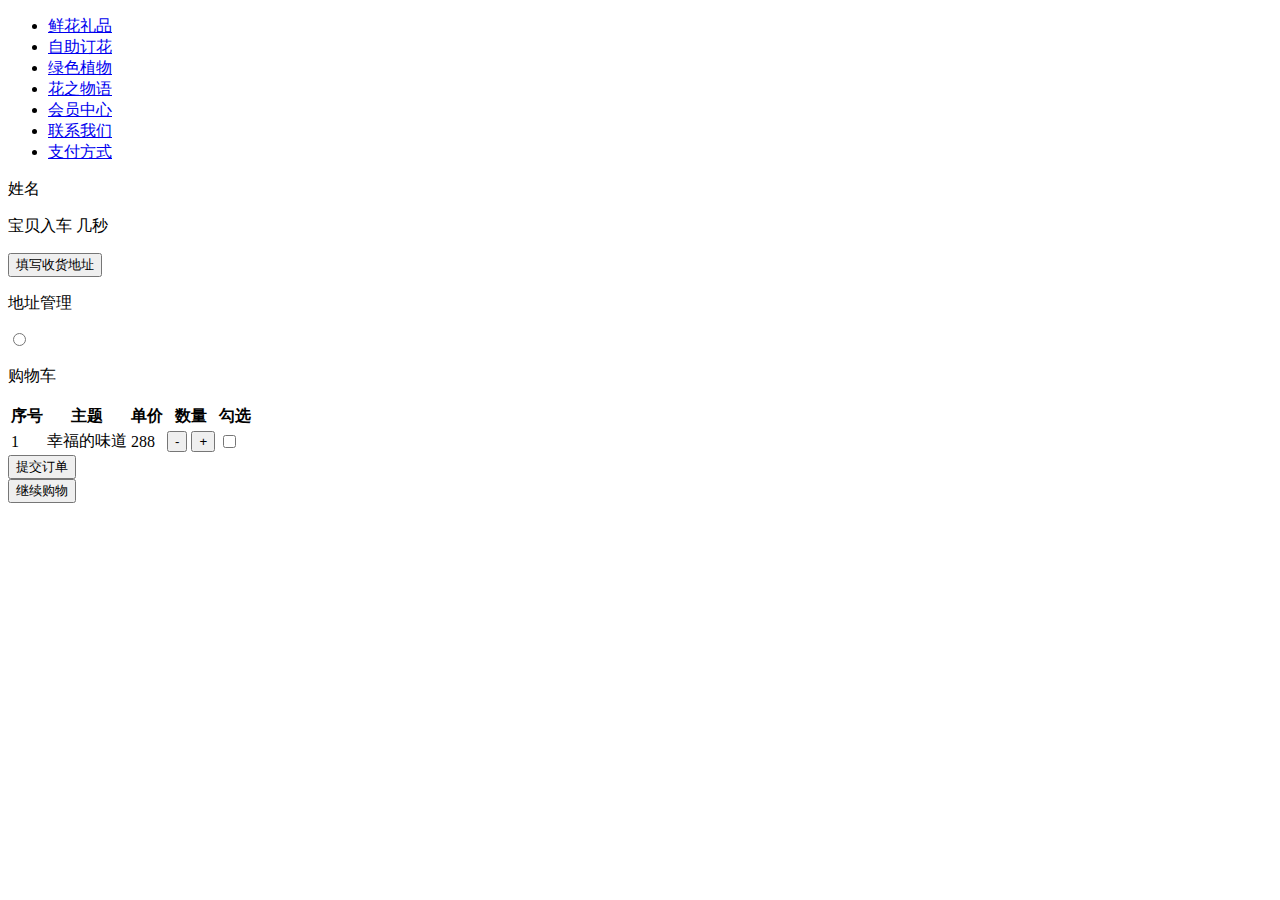
<file: src/main/resources/templates/cart.html>
<!doctype html>
<html xmlns:th="http://www.thymeleaf.org">
<head>
    <meta charset="utf-8">
    <title>我的购物车</title>
    <link rel="stylesheet" th:href="@{~/css/cart.css}">
    <script th:src="@{~/js/jquery.min.js}"></script>
    <script>
        var c = 0;
        var t;

        function timedCount() {
            $("#time").html(c);
            c = c + 1;
            t = setTimeout("timedCount()", 1000);
        }

        function start() {
            var Rdiv = document.getElementById("right");
            var Cdiv = document.getElementById("left");
            var Adiv = document.getElementById("address");
            if (Cdiv.offsetHeight < Rdiv.offsetHeight) {
                Cdiv.style.height = Rdiv.offsetHeight + "px";
                Adiv.style.height = Rdiv.offsetHeight + "px";
            } else {
                Rdiv.style.height = Cdiv.offsetHeight + "px";
                Adiv.style.height = Cdiv.offsetHeight + "px";
            }

            timedCount();
        }
    </script>
    <script>
        function add(index) {
            var a = document.getElementsByClassName("count");
            document.getElementsByClassName("sub")[index].disabled = false;
            var username = $(".name").html();
            var number = $(".itemNumber")[index].innerHTML;
            var flag = 1;
            var data = {
                username: username,
                itemNumber: number,
                count: flag
            };
            $.ajax({
                type: "post",
                url: "/cart/addorsub",
                contentType: "application/json;charset=utf-8",
                data: JSON.stringify(data),
                dataType: "json",
                success: function (data) {
                    if (data != null) {
                        a[index].innerHTML = data.count;
                    }
                },
                error: function () {
                    alert("服务器异常");
                }
            });
        }

        function sub(index) {
            var a = document.getElementsByClassName("count");
            if (a[index].innerHTML == 1) {
                document.getElementsByClassName("sub")[index].disabled = true;
                return;
            } else {
                document.getElementsByClassName("sub")[index].disabled = false;
            }
            var username = $(".name").html();
            var number = $(".itemNumber")[index].innerHTML;
            var flag = 0;
            var data = {
                username: username,
                itemNumber: number,
                count: flag
            };
            $.ajax({
                type: "post",
                url: "/cart/addorsub",
                contentType: "application/json;charset=utf-8",
                data: JSON.stringify(data),
                dataType: "json",
                success: function (data) {
                    if (data != null) {
                        a[index].innerHTML = data.count;
                    }
                },
                error: function () {
                    alert("服务器异常");
                }
            });
        }

        $(document).ready(function () {
            $("#btn3").click(function () {
                $("#left").css("display", "none");
                $("#address").css("display", "block");
            });

            $("#btn2").click(function () {
                window.location.href = "/index";
            })

            $("#btn4").click(function () {
                var name = $("#n").val();
                var telphone = $("#t").val();
                var address = $("#a").val();
                var username = $(".name").html();
                if (name == "" || telphone == "" || address == "") {
                    alert("输入信息不能为空");
                } else {
                    window.location.href = "/address/insert?username=" + username + "&name=" + name + "&telphone=" + telphone + "&address=" + address;
                }
            });

            $("#btn1").click(function () {
                //字符串形式获取复选框的值
                // var packageCodeList = $("input:checkbox[name='select']:checked").map(function(index,elem) {
                //    return $(elem).val();
                // }).get().join(',');
                //数组形式获取复选框的值
                var arr = [];
                var select1 = [];
                $('input[name="select"]:checked').each(function () {
                    arr.push($(this).val());//向数组中添加元素
                    select1.push($(".itemNumber")[$(this).val()].innerHTML);
                });
                var username = $(".name").html();
                var ad1 = $("input[type='radio']:checked").val();
                if (select1 == "") {
                    alert("请勾选商品");
                    return;
                }
                if (ad1 == undefined) {
                    alert("请选择地址");
                    return;
                }
                var address = ad1.split(",");

                var data = {
                    username: username,
                    select: select1,
                    address: address
                };
                $.ajax({
                    type: "post",
                    url: "/order/submit",
                    // contentType:"application/json;charset=utf-8",
                    data: data,
                    dataType: "json",
                    success: function (data) {
                        if (data == "1") {
                            alert("订单提交成功");
                            window.location.href = "/cart/mycart?username=" + username;
                            //window.location.reload();
                        } else {
                            alert("系统有误");
                        }
                    },
                    error: function () {
                        alert("服务器异常");
                    }
                })


            })
        })

    </script>
</head>
<body onload="start();">
<div id="box">
    <div id="top"></div>
    <div id="nav">
        <ul>
            <li><a href="#">鲜花礼品</a></li>
            <li><a href="#">自助订花</a></li>
            <li><a href="#">绿色植物</a></li>
            <li><a href="#">花之物语</a></li>
            <li><a href="#">会员中心</a></li>
            <li><a href="#">联系我们</a></li>
            <li class="pay-type"><a href="#">支付方式</a></li>
        </ul>
    </div>
    <div id="left">
        <div th:if="${session.user!=null}">
            <p class="name" th:text="${session.user.name}">姓名</p>
        </div>
        <p>宝贝入车 <span id="time">几</span>秒</p>
        <input type="button" id="btn3" value="填写收货地址"/>
        <p>地址管理</p>
        <div id="addresslist" th:each="address,stat:${list}">
            <span style="margin-right: 10px;"><input type="radio" name="radio"
                                                     th:value="${address.name}+','+${address.telphone}+','+${address.address}"></span>
            <span th:text="${stat.count}"></span>
            <span style="text-align: left; margin: 0px;" id="nt"
                  th:text="${address.name}+','+${address.telphone}+','+${address.address}"></span>
        </div>
    </div>
    <div id="address" style="display: none; font-size: 12px;">
        <p class="n">姓&nbsp;&nbsp;&nbsp;&nbsp;&nbsp;&nbsp;名:<input type="text" class="text" id="n"/></p>
        <p>联系电话:<input type="text" class="text" id="t"/></p>
        <p>收货地址:<input type="text" class="text" id="a"/></p>
        <input type="button" value="完成" id="btn4"/>
    </div>

    <div id="right">
        <p class="cart">购物车</p>
        <table>
            <tr>
                <th>序号</th>
                <th>主题</th>
                <th>单价</th>
                <th>数量</th>
                <th>勾选</th>
            </tr>
            <tr th:each="cart,iterStat:${carts}" id="info" class="info">
                <td th:text="${iterStat.count}" class="aindex">1</td>
                <td th:text="${cart.getItemName()}">幸福的味道</td>
                <td th:text="${cart.getPrice()}+'元'">288</td>
                <td>
                    <div class="addorsubcount">
                        <button id="sub" class="sub" th:onclick="'javascript:sub('+${iterStat.index}+')' ">-</button>
                        <span class="count" th:text="${cart.getCount()}"></span>
                        <button id="add" class="add" th:onclick="'javascript:add('+${iterStat.index}+')' ">+</button>
                        <span th:text="${cart.getItemNumber()}" class="itemNumber" style="display: none;"></span>
                    </div>
                </td>
                <td><input type="checkbox" name="select" th:value="${iterStat.index}"></td>
            </tr>
        </table>
        <input type="button" id="btn1" value="提交订单"/><br/>
        <input type="button" id="btn2" value="继续购物"/>
    </div>
</div>
</body>
</html>
</file>
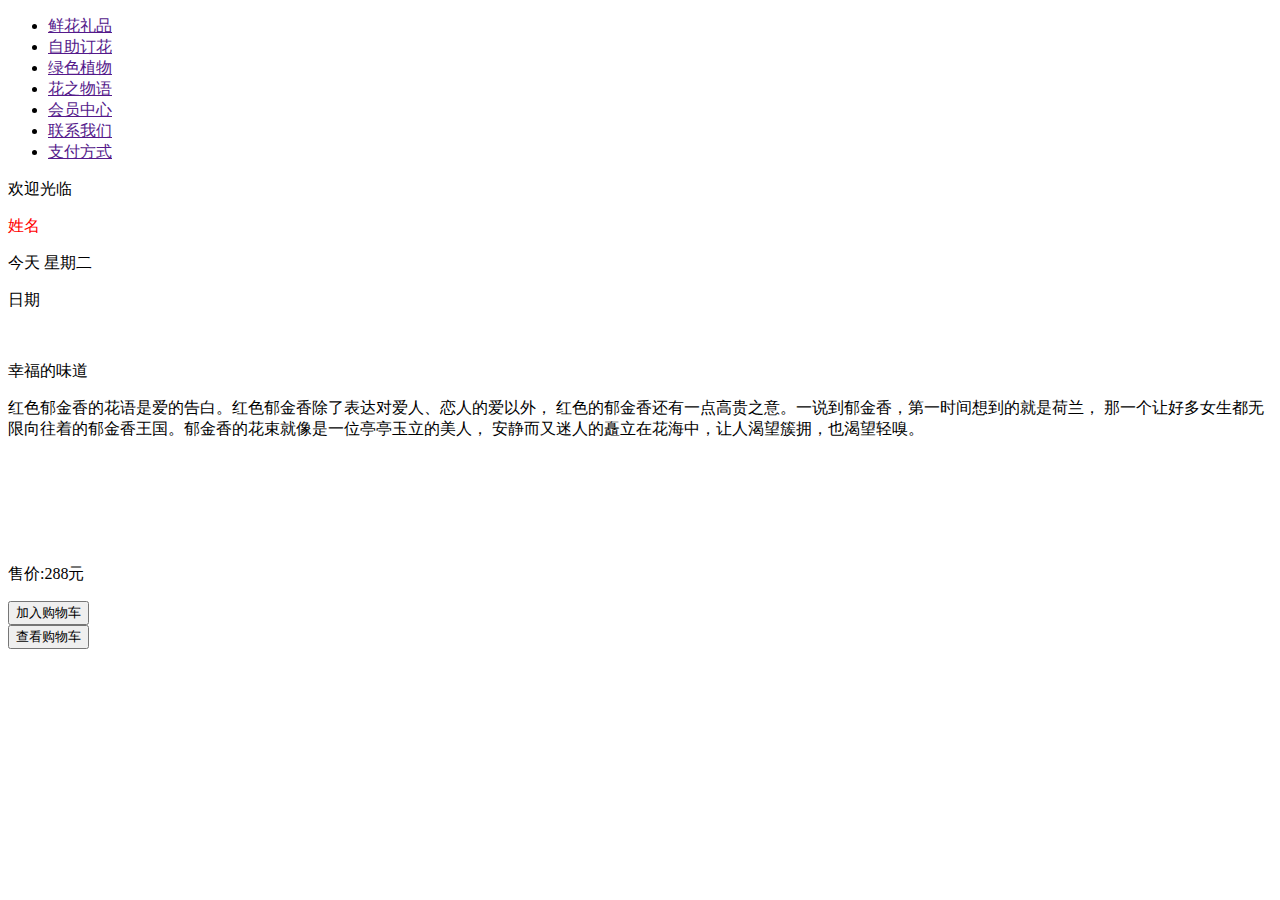
<file: src/main/resources/templates/flower.html>
<!doctype html>
<html xmlns:th="http://www.thymeleaf.org">
<head>
    <meta charset="utf-8">
    <title>有间花苑</title>
    <link rel="stylesheet" th:href="@{~/css/flower.css}">
    <script th:src="@{~/js/jquery.min.js}"></script>
    <script type="text/javascript">
        $(document).ready(function () {
            var date = new Date();
            var days = date.getDay();
            var weekday = ["星期日", "星期一", "星期二", "星期三", "星期四", "星期五", "星期六"];
            $("#week").html(weekday[days]);
            var year = date.getFullYear();
            var month = date.getMonth() + 1;
            var date = date.getDate();
            $("#date").html(year + "年" + month + "月" + date + "日");

            $("#addcart").click(function () {
                var number = $("#number").val();
                var username = $("#username").html();
                var itemName = $("#name").html();
                var data = {
                    itemNumber: number,
                    username: username,
                    itemName: itemName
                };
                $.ajax({
                    type: "post",
                    data: JSON.stringify(data),
                    url: "/cart/addtocart",
                    contentType: "application/json;charset=utf-8",
                    dataType: "json",
                    success: function (data) {
                        if (data == "1" || data == "2") {
                            alert("已添加购物车");
                        } else if (data == "3") {
                            alert("请先登录");
                            window.location.href = "/";
                        } else {
                            alert("添加失败");
                        }
                    },
                    error: function () {
                        alert("服务器异常");
                    }
                });
            });
            $("#browse").click(function () {
                var username = $("#username").html();
                if (username == null || username == "") {
                    alert("请先登录");
                    window.location.href = "/";
                } else {
                    window.location.href = "/cart/mycart?username=" + username;
                }
            })
        })
    </script>
</head>
<body>
<div id="box">
    <div id="top"></div>
    <div id="nav">
        <ul>
            <li><a href="">鲜花礼品</a></li>
            <li><a href="">自助订花</a></li>
            <li><a href="">绿色植物</a></li>
            <li><a href="">花之物语</a></li>
            <li><a href="">会员中心</a></li>
            <li><a href="">联系我们</a></li>
            <li class="pay-type"><a href="">支付方式</a></li>
        </ul>
    </div>
    <div id="left">
        <p id="theme">欢迎光临</p>
        <div th:if="${session.user!=null}">
            <p th:text="${session.user.name}" id="username" style="color: red;">姓名</p>
        </div>
        <p>今天&nbsp;<span id="week">星期二</span></p>
        <p id="date">日期</p>
    </div>
    <div id="right">
        <input type="hidden" id="number" th:value="${item1.getItemNumber()}">
        <img th:src="@{/images/{imagename}(imagename=${item1.getImageName()})}"/>
        <p id="name" th:text="${item1.getItemName()}">幸福的味道</p>
        <p id="introduce" style="height: 150px;" th:text="${item1.getInfo()}">红色郁金香的花语是爱的告白。红色郁金香除了表达对爱人、恋人的爱以外，
            红色的郁金香还有一点高贵之意。一说到郁金香，第一时间想到的就是荷兰，
            那一个让好多女生都无限向往着的郁金香王国。郁金香的花束就像是一位亭亭玉立的美人，
            安静而又迷人的矗立在花海中，让人渴望簇拥，也渴望轻嗅。</p>
        <p id="price">售价:<span th:text="${item1.getPrice()}" id="money">288</span>元</p>
        <input type="button" class="btn" id="addcart" value="加入购物车"/><br/>
        <input type="button" class="btn" id="browse" value="查看购物车"/>
    </div>
</div>
</body>
</html>
</file>
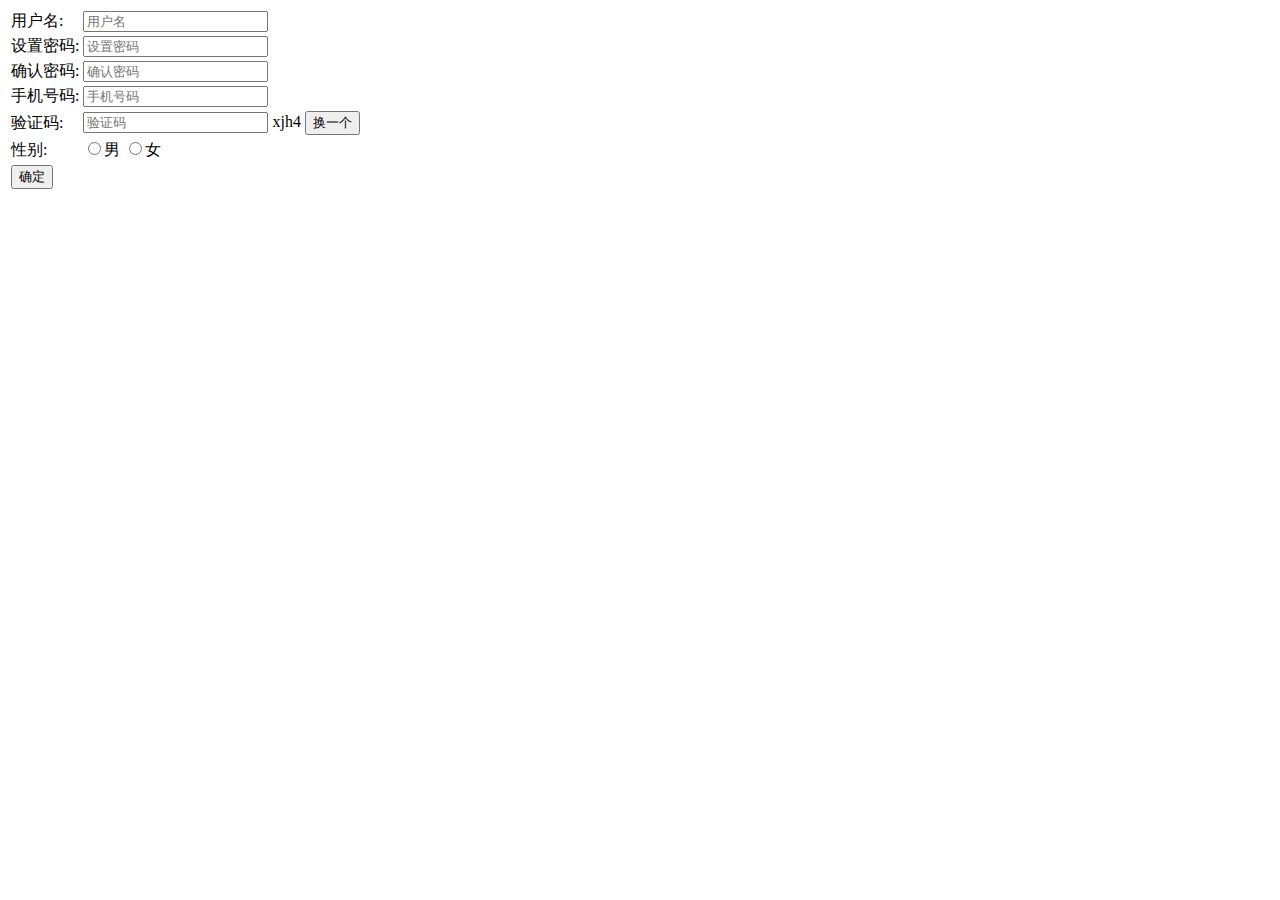
<file: src/main/resources/templates/register.html>
<!doctype html>
<html xmlns:th="http://www.thymeleaf.org">
<head>
    <meta charset="utf-8">
    <title>注册</title>
    <link rel="stylesheet" th:href="@{~/css/register.css}" type="text/css"/>
    <script th:src="@{~/js/register.js}" type="text/javascript"></script>
    <script th:src="@{~/js/jquery.min.js}"></script>
    <script>
        function isPhoneAvailable(str) {
            var myreg = /^[1][3,4,5,7,8][0-9]{9}$/;
            if (!myreg.test(str)) {
                return false;
            } else {
                return true;
            }
        }

        $(document).ready(function () {
            $("#btn").click(function () {
                var name = $("#name").val();
                var pass = $("#pass").val();
                var repass = $("#repass").val();
                var telphone = $("#phone").val();
                var checkcode = $("#identify").val();
                var sex = $('input:radio:checked').val();
                var check = $(".check").text().substring(0, 4);
                if (name == "" || pass == "" || repass == "" || telphone == "" || checkcode == "" || sex == undefined) {
                    alert("输入信息不能为空！");
                    return;
                }
                else {

                    if (pass.length < 6 || repass.length < 6) {
                        alert("密码长度不足六位");
                        return;
                    }
                    if (pass != repass) {
                        alert("两次密码输入不一致！");
                        return;
                    }
                    if (!isPhoneAvailable(telphone)) {
                        alert("手机号不合法");
                        return;
                    }
                    if (checkcode != check) {
                        alert("验证码输入错误！");
                        $(".check").load(location.href + " .check");
                        return;
                    }
                }
                var data = {
                    name: name,
                    pass: pass,
                    telphone: telphone,
                    checkcode: checkcode,
                    sex: sex
                };
                $.ajax({
                    type: "post",
                    url: "/user/register",
                    async: false,
                    data: JSON.stringify(data),
                    contentType: "application/json;charset=utf-8",
                    dataType: "json",
                    success: function (message) {
                        if (message != null) {
                            alert("注册成功");
                            window.location.href = "/?name=" + name;
                        } else {
                            alert("该用户已存在！");
                        }
                    },
                    error: function () {
                        alert("服务器异常！");
                    }
                });
            });

            $("#another").click(function () {
                $(".check").load(location.href + " .check");//局部刷新
            })
        })
    </script>
</head>
<body>
<div class="box">
    <table id="tab">
        <tr>
            <td class="left"><label id="user">用户名:</label></td>
            <td class="right"><input type="text" class="text" id="name" placeholder="用户名">
            </td>
        </tr>
        <tr>
            <td class="left"><label>设置密码:</label></td>
            <td class="right"><input type="password" class="text" id="pass" placeholder="设置密码">
            </td>
        </tr>
        <tr>
            <td class="left"><label>确认密码:</label></td>
            <td class="right"><input type="password" class="text" id="repass" placeholder="确认密码">
            </td>
        </tr>
        <tr>
            <td class="left"><label>手机号码:</label></td>
            <td class="right"><input type="text" class="text" id="phone" placeholder="手机号码">
            </td>
        </tr>
        <tr>
            <td class="left"><label>验证码:</label></td>
            <td class="right"><input type="text" class="text" id="identify" placeholder="验证码">
                <span class="check" th:text="${checkcode}">xjh4</span>
                <button id="another">换一个</button>
            </td>
        </tr>
        <tr>
            <td class="left"><label>性别:</label></td>
            <td class="right">
                <input type="radio" name="sex" id="a" value="男"/>男
                <input type="radio" name="sex" id="b" value="女"/>女
            </td>
        </tr>
        <tr>
            <td colspan="2"><input type="button" value="确定" id="btn"/>
            </td>
        </tr>
    </table>
</div>
</body>
</html>
</file>
